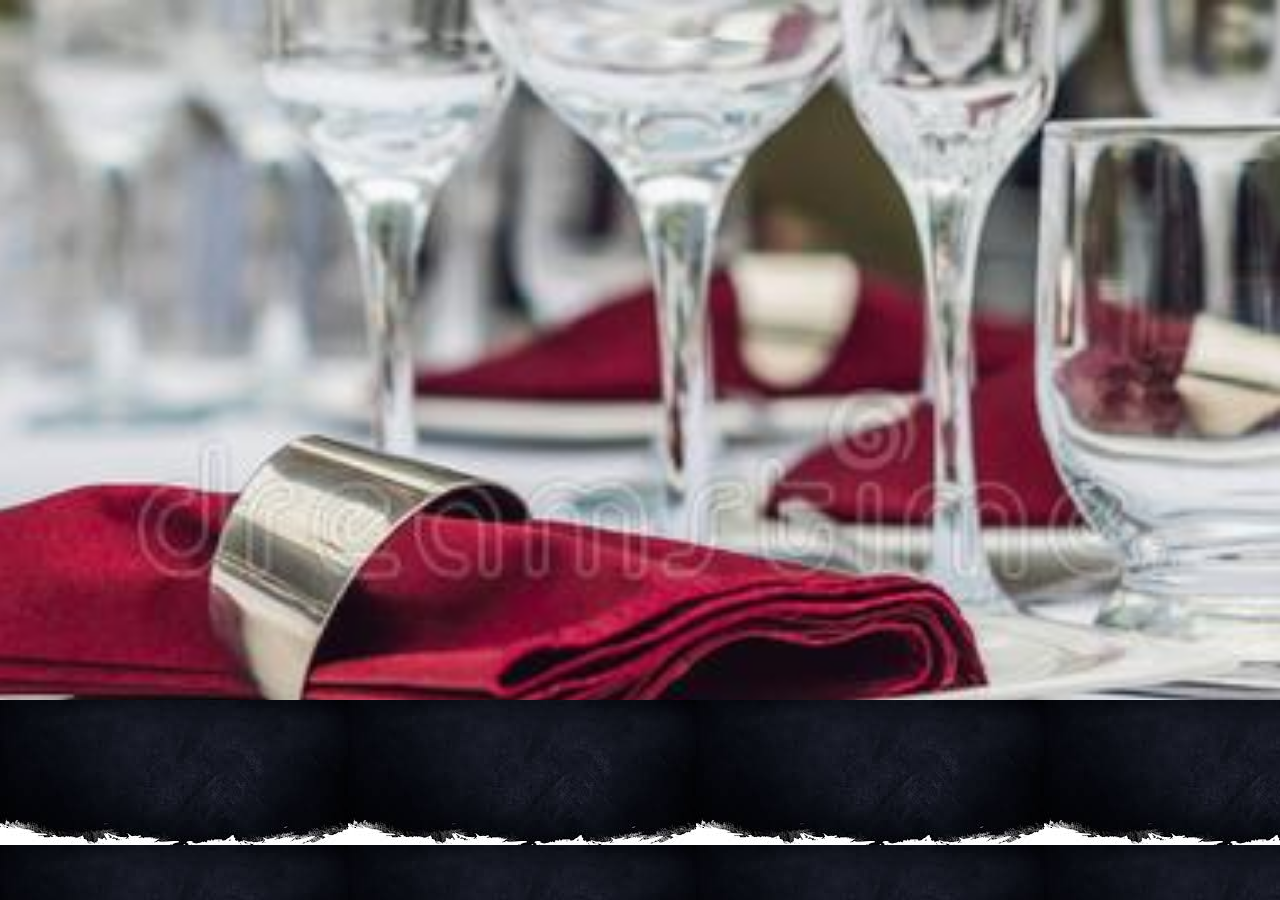
<file: car.html>
<!DOCTYPE html>
<html lang="en">
<head>
    <meta charset="UTF-8">
    <meta name="viewport" content="width=device-width, initial-scale=1.0">
    <title>Document</title>
    <link rel="stylesheet" href="css/car.css">
</head>
<body>
    <div class="hero">
    <div class="highway"></div>
   <!-- <div class="city">
        <img src="img/foo.jpg" alt="">
        <img src="img/foo.jpg" alt="">
        <img src="img/foo.jpg" alt="">
         <img src="img/foo.jpg" alt="">
    </div> -->
    <div class="car">
        <!-- <img src="img/deli.jpg"> -->
    </div>
</div>
</body>
</html>
</file>
<file: css/car.css>
*{
    margin: 0px;
    padding: 0px;

}

.hero{
    height: 100vh;
    width: 100%;
    background-image: url("../img/da.jpg");
    background-size: cover;
    background-position: center;
    position: relative;
    overflow-x: hidden;
}
.highway{
    height: 200px;
    width: 500%;
    display: block;
    background-image: url("../img/footer.jpg");
    position: absolute;
    bottom: 0;
    left:0;
    right:0;
    z-index:1;
    animation: highway 5s linear infinite;

}
@keyframes highway{
    100%{
        transform: translate(-3400px);   
    }
     }
    .city{
        height:250px;
        width:500%;
        background-image: url(../img/footer.jpg);
        position:absolute;
        bottom: 200px;
        left:0;
        right:0;
        display: block;
        z-index:1;
        background-repeat: repeat-x;
        animation: city 30s linear infinite;
    }

    @keyframes city{
        100%{
            transform: translateX(-1400px);

        }
    }
.car{
    width: 400px;
    left:50%;
    bottom: 100px;
    transform: translateX(-50%);
    position: absolute;
    z-index:2;

}
.car img{
    border-radius: 10em;
    width: 100%;
    animation: car is linear;

}

@keyframes car{
    100%{
        transform: translateY(-1px);
    }
    50%{
        transform: translateY(-1px);
    }
    0%{
        transform: translateY(-1px);
    }
}
</file>
